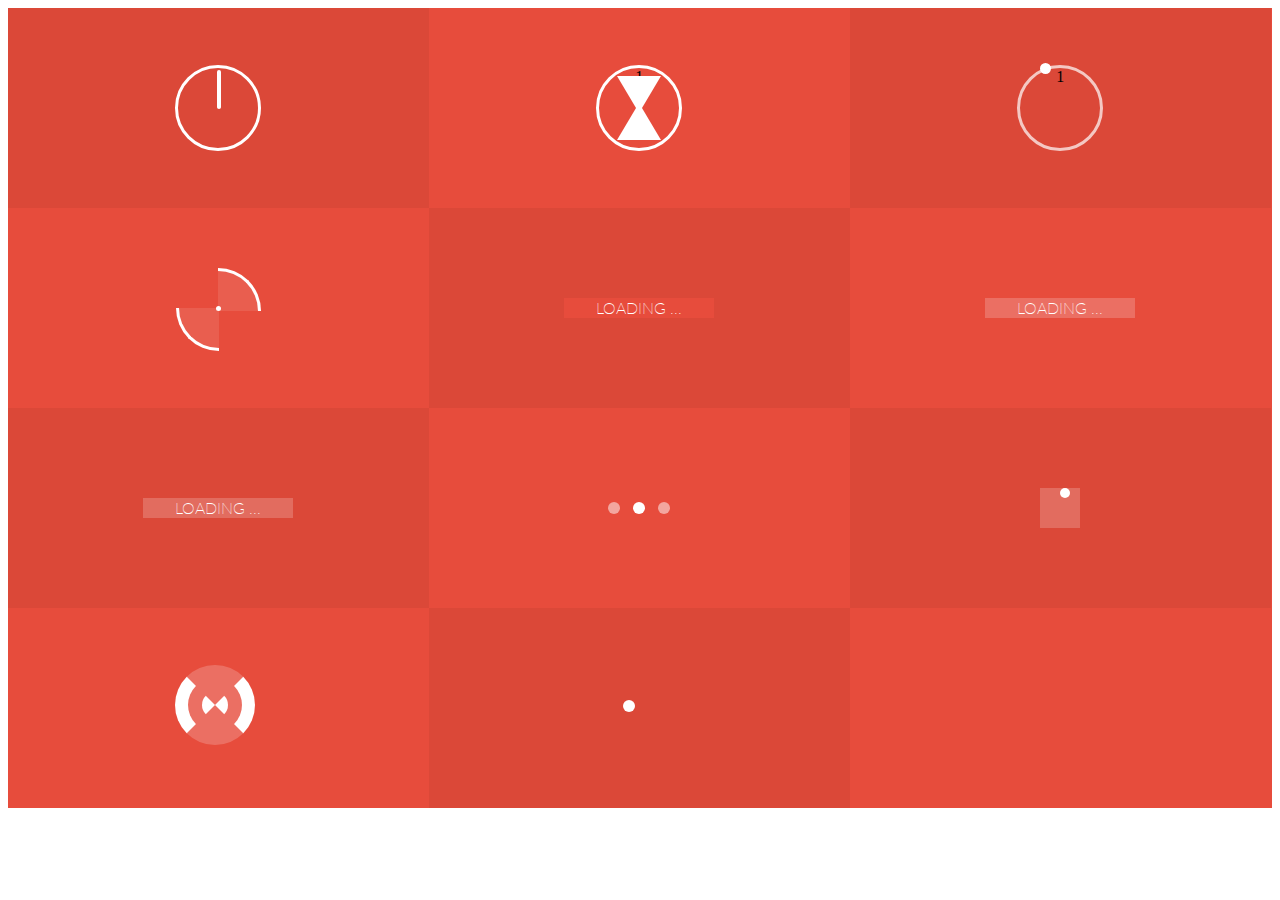
<file: load.html>
<!DOCTYPE html>
<html>
<head>
    <meta charset="UTF-8">
    <title>Loaders (WIP)</title>
    <link rel="stylesheet" href="load.css">
</head>

<body>

<div class="container">
    <div class="box">
        <div class="clock"></div>
        <p>Clock</p>
    </div>

    <div class="box">
        <div class="hourglass">1</div>
        <p>Hourglass</p>
    </div>

    <div class="box">
        <div class="loader1">1</div>
        <p>Loader 1</p>
    </div>

    <div class="box">
        <div class="loader2"></div>
        <p>loader 2</p>
    </div>

    <div class="box">
        <div class="loader3"></div>
        <p>loader 3</p>
    </div>

    <div class="box">
        <div class="loader4"></div>
        <p>loader 4</p>
    </div>

    <div class="box">
        <div class="loader5"></div>
        <p>loader 5</p>
    </div>

    <div class="box">
        <div class="loader6"></div>
        <p>loader 6</p>
    </div>

    <div class="box">
        <div class="loader7"></div>
        <p>loader 7</p>
    </div>

    <div class="box">
        <div class="loader8"></div>
        <p>loader 8</p>
    </div>

    <div class="box">
        <div class="loader9"></div>
        <p>loader 9</p>
    </div>

    <div class="box">
        <div class="loader10"></div>
        <p>loader 10 </p>
    </div>
</div>


</body>
</html>
</file>
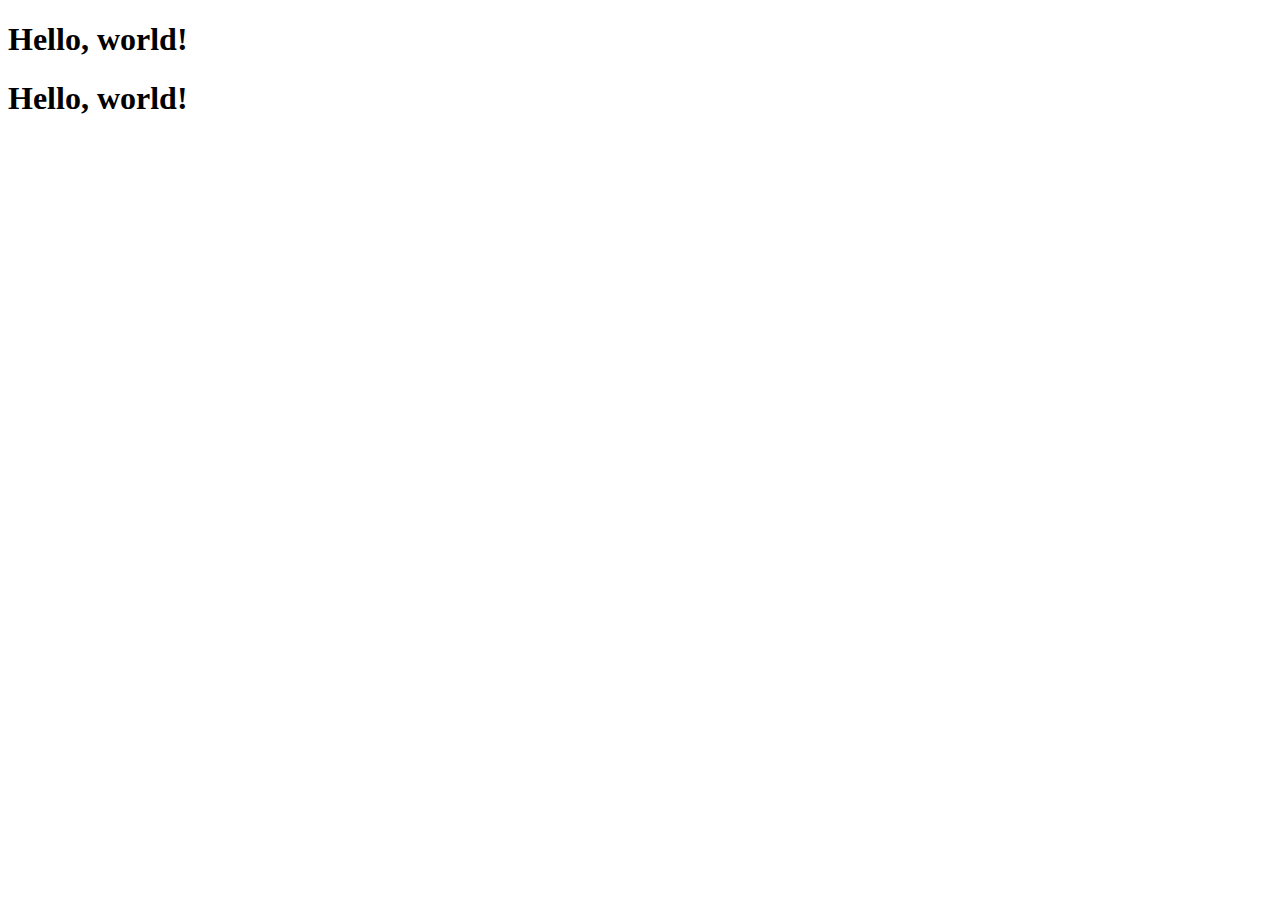
<file: reactDemo/hello.html>
<!DOCTYPE html>
<html lang="en">
<head>
    <meta charset="UTF-8">
    <title>Title</title>
    <script src="js/lib/react.min.js"></script>
    <script src="js/lib/react-dom.min.js"></script>
</head>
<body>
<div id="example"></div>
<div id="example1"></div>
<script src="js/hello.js"></script>
<!--让浏览器支持 babel的书写方式-->
<script src="js/lib/browser.js"></script>
<script type="text/babel" src="js/helloBabel.js"></script>
</body>
</html>
</file>
<file: load.css>
@import url(http://fonts.googleapis.com/css?family=Lato:300);


.container{
    text-align: center;
    background-color: #e74c3c;
    overflow: hidden;
}

.box:nth-child(2n-1){
    background-color: rgba(0,0,0,0.05);
}

.box{
    display: inline-block;
    height: 200px;
    width: 33.3%;
    float:left;
    position: relative;
    /*margin:0 -4px -5px -2px;*/
    transition: all .2s ease;
}



.box p{
    color: #777;
    font-family:  Lato,"Helvetica Neue" ;
    font-weight: 300;
    position: absolute;
    font-size: 20px;
    width: 100%;
    height: 25px;
    text-align: center;
    bottom: 0px;
    margin: 0;
    top:160px;
    background-color: #fff;
    opacity: 0;
    text-transform: uppercase;
    transition: all .2s ease;
}

.box:hover p{
    bottom:0px;
    top:175px;
    opacity: 1;
    transition: all .2s ease;
    z-index: 2;
}



/* MEDIA QUERIES */
@media (max-width: 700px){
    .box{
        width: 50%;
    }

    .box:nth-child(2n-1){
        background-color: inherit;
    }

    .box:nth-child(4n),.box:nth-child(4n-3) {
        background-color: rgba(0,0,0,0.05);
    }

}

@media (max-width: 420px){
    .box{
        width: 100%;
    }

    .box:nth-child(4n),.box:nth-child(4n-3){
        background-color: inherit;
    }

    .box:nth-child(2n-1){
        background-color:rgba(0,0,0,0.05);
    }

}


/* -------------- Clock -------------- */

.clock{
    border-radius: 60px;
    border: 3px solid #fff;
    height: 80px;
    width: 80px;
    position: relative;

    top: 28%;
    top: -webkit-calc(50% - 43px);
    top: calc(50% - 43px);
    left: 35%;
    left: -webkit-calc(50% - 43px);
    left: calc(50% - 43px);
}
.clock:after{
    content: "";
    position: absolute;
    background-color: #fff;
    top:2px;
    left: 48%;
    height: 38px;
    width: 4px;
    border-radius: 5px;
    -webkit-transform-origin: 50% 97%;
    transform-origin: 50% 97%;
    -webkit-animation: grdAiguille 2s linear infinite;
    animation: grdAiguille 2s linear infinite;
}

@-webkit-keyframes grdAiguille{
    0%{-webkit-transform:rotate(0deg);}
    100%{-webkit-transform:rotate(360deg);}
}

@keyframes grdAiguille{
    0%{transform:rotate(0deg);}
    100%{transform:rotate(360deg);}
}

.clock:before{
    content: "";
    position: absolute;
    background-color: #fff;
    top:6px;
    left: 48%;
    height: 35px;
    width: 4px;
    border-radius: 5px;
    -webkit-transform-origin: 50% 94%;
    transform-origin: 50% 94%;
    -webkit-animation: ptAiguille 12s linear infinite;
    animation: ptAiguille 12s linear infinite;
}

@-webkit-keyframes ptAiguille{
    0%{-webkit-transform:rotate(0deg);}
    100%{-webkit-transform:rotate(360deg);}
}

@keyframes ptAiguille{
    0%{transform:rotate(0deg);}
    100%{transform:rotate(360deg);}
}


/* -------------- Sablier -------------- */

.hourglass{
    position: relative;
    height: 80px;
    width: 80px;
    top: 28%;
    top: -webkit-calc(50% - 43px);
    top: calc(50% - 43px);
    left: 35%;
    left: -webkit-calc(50% - 43px);
    left: calc(50% - 43px);
    border: 3px solid #fff;
    border-radius: 80px;
    -webkit-transform-origin: 50% 50%;
    transform-origin: 50% 50%;
    -webkit-animation: hourglass 2s ease-in-out infinite;
    animation: hourglass 2s ease-in-out infinite;
}

.hourglass:before{
    content: "";
    position: absolute;
    top:8px;
    left: 18px;
    width: 0px;
    height: 0px;
    border-style: solid;
    border-width: 37px 22px 0 22px;
    border-color: #fff transparent transparent transparent;
}
.hourglass:after{
    content: "";
    position: absolute;
    top: 35px;
    left: 18px;
    width: 0px;
    height: 0px;
    border-style: solid;
    border-width: 0 22px 37px 22px;
    border-color: transparent transparent #fff transparent;
}

@-webkit-keyframes hourglass{
    0%{-webkit-transform:rotate(0deg);}
    100%{-webkit-transform:rotate(180deg);}
}

@keyframes hourglass{
    0%{transform:rotate(0deg);}
    100%{transform:rotate(180deg);}
}

/* -------------- Loader1 -------------- */

.loader1{
    position: relative;
    height: 80px;
    width: 80px;
    border-radius: 80px;
    border: 3px solid  rgba(255,255,255, .7);

    top: 28%;
    top: -webkit-calc(50% - 43px);
    top: calc(50% - 43px);
    left: 35%;
    left: -webkit-calc(50% - 43px);
    left: calc(50% - 43px);

    -webkit-transform-origin: 50% 50%;
    transform-origin: 50% 50%;
    -webkit-animation: loader1 3s linear infinite;
    animation: loader1 3s linear infinite;
}

.loader1:after{
    content: "";
    position: absolute;
    top: -5px;
    left: 20px;
    width: 11px;
    height: 11px;
    border-radius: 10px;
    background-color: #fff;
}

@-webkit-keyframes loader1{
    0%{-webkit-transform:rotate(0deg);}
    100%{-webkit-transform:rotate(360deg);}
}

@keyframes loader1{
    0%{transform:rotate(0deg);}
    100%{transform:rotate(360deg);}
}


/* -------------- loader2 -------------- */

.loader2{
    position: relative;
    width: 5px;
    height: 5px;

    top: 49%;
    top: -webkit-calc(50% - 43px);
    top: calc(50% - 2.5px);
    left: 49%;
    left: -webkit-calc(50% - 43px);
    left: calc(50% - 2.5px);

    background-color: #fff;
    border-radius: 50px;
}

.loader2:before{
    content: "";
    position: absolute;
    top: -38px;
    border-top: 3px solid #fff;
    border-right: 3px solid #fff;
    border-radius: 0 50px 0px  0;
    width: 40px;
    height: 40px;
    background-color: rgba(255, 255, 255, .1);
    -webkit-transform-origin:  0% 100%;
    transform-origin:  0% 100% ;
    -webkit-animation: loader2 1.5s linear infinite;
    animation: loader2 1.5s linear infinite;
}

.loader2:after{
    content: "";
    position: absolute;
    top: 2px;
    right: 2px;
    border-bottom: 3px solid #fff;
    border-left: 3px solid #fff;
    border-radius: 0 0px 0px  50px;
    width: 40px;
    height: 40px;
    background-color: rgba(255, 255, 255, .1);
    -webkit-transform-origin:  100% 0%;
    transform-origin:  100% 0% ;
    -webkit-animation: loader2 1.5s linear infinite;
    animation: loader2 1.5s linear infinite;
}



@-webkit-keyframes loader2{
    0%{-webkit-transform:rotate(0deg);}
    100%{-webkit-transform:rotate(360deg);}
}

@keyframes loader2{
    0%{transform:rotate(0deg);}
    100%{transform:rotate(360deg);}
}


/* -------------- loader3 -------------- */

.loader3{
    position: relative;
    width: 150px;
    height: 20px;

    top: 45%;
    top: -webkit-calc(50% - 10px);
    top: calc(50% - 10px);
    left: 25%;
    left: -webkit-calc(50% - 75px);
    left: calc(50% - 75px);
}

.loader3:after{
    content: "LOADING ...";
    color: #fff;
    font-family:  Lato,"Helvetica Neue" ;
    font-weight: 200;
    font-size: 16px;
    position: absolute;
    width: 100%;
    height: 20px;
    line-height: 20px;
    left: 0;
    top: 0;
    background-color: #e74c3c;
    z-index: 1;
}

.loader3:before{
    content: "";
    position: absolute;
    background-color: #fff;
    top: -5px;
    left: 0px;
    height: 30px;
    width: 0px;
    z-index: 0;
    opacity: 1;
    -webkit-transform-origin:  100% 0%;
    transform-origin:  100% 0% ;
    -webkit-animation: loader3 10s ease-in-out infinite;
    animation: loader3 10s ease-in-out infinite;
}



@-webkit-keyframes loader3{
    0%{width: 0px;}
    70%{width: 100%; opacity: 1;}
    90%{opacity: 0; width: 100%;}
    100%{opacity: 0;width: 0px;}
}

@keyframes loader3{
    0%{width: 0px;}
    70%{width: 100%; opacity: 1;}
    90%{opacity: 0; width: 100%;}
    100%{opacity: 0;width: 0px;}
}

/* -------------- loader4 -------------- */

.loader4{
    position: relative;
    width: 150px;
    height: 20px;

    top: 45%;
    top: -webkit-calc(50% - 10px);
    top: calc(50% - 10px);
    left: 25%;
    left: -webkit-calc(50% - 75px);
    left: calc(50% - 75px);

    background-color: rgba(255,255,255,0.2);
}

.loader4:before{
    content: "";
    position: absolute;
    background-color: #fff;
    top: 0px;
    left: 0px;
    height: 20px;
    width: 0px;
    z-index: 0;
    opacity: 1;
    -webkit-transform-origin:  100% 0%;
    transform-origin:  100% 0% ;
    -webkit-animation: loader4 10s ease-in-out infinite;
    animation: loader4 10s ease-in-out infinite;
}

.loader4:after{
    content: "LOADING ...";
    color: #fff;
    font-family:  Lato,"Helvetica Neue" ;
    font-weight: 200;
    font-size: 16px;
    position: absolute;
    width: 100%;
    height: 20px;
    line-height: 20px;
    left: 0;
    top: 0;
}

@-webkit-keyframes loader4{
    0%{width: 0px;}
    70%{width: 100%; opacity: 1;}
    90%{opacity: 0; width: 100%;}
    100%{opacity: 0;width: 0px;}
}

@keyframes loader4{
    0%{width: 0px;}
    70%{width: 100%; opacity: 1;}
    90%{opacity: 0; width: 100%;}
    100%{opacity: 0;width: 0px;}
}

/* -------------- loader5 -------------- */
.loader5{
    position: relative;
    width: 150px;
    height: 20px;

    top: 45%;
    top: -webkit-calc(50% - 10px);
    top: calc(50% - 10px);
    left: 25%;
    left: -webkit-calc(50% - 75px);
    left: calc(50% - 75px);

    background-color: rgba(255,255,255,0.2);
}

.loader5:after{
    content: "LOADING ...";
    color: #fff;
    font-family:  Lato,"Helvetica Neue" ;
    font-weight: 200;
    font-size: 16px;
    position: absolute;
    width: 100%;
    height: 20px;
    line-height: 20px;
    left: 0;
    top: 0;
}

.loader5:before{
    content: "";
    position: absolute;
    background-color: #fff;
    top: 0px;
    height: 20px;
    width: 0px;
    z-index: 0;
    -webkit-transform-origin:  100% 0%;
    transform-origin:  100% 0% ;
    -webkit-animation: loader5 7s ease-in-out infinite;
    animation: loader5 7s ease-in-out infinite;
}

@-webkit-keyframes loader5{
    0%{width: 0px; left: 0px}
    48%{width: 100%; left: 0px}
    50%{width: 100%; right: 0px}
    52%{width: 100%; right: 0px}
    100%{width: 0px; right: 0px}
}

@keyframes loader5{
    0%{width: 0px; left: 0px}
    48%{width: 100%; left: 0px}
    50%{width: 100%; right: 0px}
    52%{width: 100%; right: 0px}
    100%{width: 0px; right: 0px}
}

/* -------------- loader6 -------------- */

.loader6{
    position: relative;
    width: 12px;
    height: 12px;

    top: 46%;
    top: -webkit-calc(50% - 6px);
    top: calc(50% - 6px);
    left: 46%;
    left: -webkit-calc(50% - 6px);
    left: calc(50% - 6px);

    border-radius: 12px;
    background-color: #fff;
    -webkit-transform-origin:  50% 50%;
    transform-origin:  50% 50% ;
    -webkit-animation: loader6 1s ease-in-out infinite;
    animation: loader6 1s ease-in-out infinite;
}

.loader6:before{
    content: "";
    position: absolute;
    background-color: rgba(255, 255, 255, .5);
    top: 0px;
    left: -25px;
    height: 12px;
    width: 12px;
    border-radius: 12px;
}

.loader6:after{
    content: "";
    position: absolute;
    background-color: rgba(255, 255 ,255 ,.5);
    top: 0px;
    left: 25px;
    height: 12px;
    width: 12px;
    border-radius: 12px;
}


@-webkit-keyframes loader6{
    0%{-webkit-transform:rotate(0deg);}
    50%{-webkit-transform:rotate(180deg);}
    100%{-webkit-transform:rotate(180deg);}
}

@keyframes loader6{
    0%{transform:rotate(0deg);}
    50%{transform:rotate(180deg);}
    100%{transform:rotate(180deg);}
}

/* -------------- loader7 -------------- */

.loader7{
    position: relative;
    width: 40px;
    height: 40px;

    top: 40%;
    top: -webkit-calc(50% - 20px);
    top: calc(50% - 20px);
    left: 43%;
    left: -webkit-calc(50% - 20px);
    left: calc(50% - 20px);

    background-color: rgba(255, 255, 255, .2);
}

.loader7:before{
    content: "";
    position: absolute;
    background-color: #fff;
    height: 10px;
    width: 10px;
    border-radius: 10px;
    -webkit-animation: loader7 2s ease-in-out infinite;
    animation: loader7 2s ease-in-out infinite;
}

.loader7:after{
    content: "";
    position: absolute;
    background-color: #fff;
    top: 0px;
    left: 0px;
    height: 40px;
    width: 0px;
    z-index: 0;
    opacity: 1;
    -webkit-animation: loader72 10s ease-in-out infinite;
    animation: loader72 10s ease-in-out infinite;
}


@-webkit-keyframes loader7{
    0%{left: -12px; top: -12px;}
    25%{left:42px; top:-12px;}
    50%{left: 42px; top: 42px;}
    75%{left: -12px; top: 42px;}
    100%{left:-12px; top:-12px;}
}

@keyframes loader7{
    0%{left: -12px; top: -12px;}
    25%{left:42px; top:-12px;}
    50%{left: 42px; top: 42px;}
    75%{left: -12px; top: 42px;}
    100%{left:-12px; top:-12px;}
}

@-webkit-keyframes loader72{
    0%{width: 0px;}
    70%{width: 40px; opacity: 1;}
    90%{opacity: 0; width: 40px;}
    100%{opacity: 0;width: 0px;}
}

@keyframes loader72{
    0%{width: 0px;}
    70%{width: 40px; opacity: 1;}
    90%{opacity: 0; width: 40px;}
    100%{opacity: 0;width: 0px;}
}

/* -------------- loader8 -------------- */

.loader8{
    position: relative;
    width: 80px;
    height: 80px;

    top: 28%;
    top: -webkit-calc(50% - 43px);
    top: calc(50% - 43px);
    left: 35%;
    left: -webkit-calc(50% - 43px);
    left: calc(50% - 43px);

    border-radius: 50px;
    background-color: rgba(255, 255, 255, .2);
    border-width: 40px;
    border-style: double;
    border-color:transparent  #fff;

    -webkit-box-sizing:border-box;
    -moz-box-sizing:border-box;
    box-sizing:border-box;

    -webkit-transform-origin:  50% 50%;
    transform-origin:  50% 50% ;
    -webkit-animation: loader8 2s linear infinite;
    animation: loader8 2s linear infinite;

}




@-webkit-keyframes loader8{
    0%{-webkit-transform:rotate(0deg);}
    100%{-webkit-transform:rotate(360deg);}
}

@keyframes loader8{
    0%{transform:rotate(0deg);}
    100%{transform:rotate(360deg);}
}


/* -------------- loader9 -------------- */

.loader9:before{
    content: "";
    position: absolute;
    top: 0px;
    height: 12px;
    width: 12px;
    border-radius: 12px;
    -webkit-animation: loader9g 3s ease-in-out infinite;
    animation: loader9g 3s ease-in-out infinite;
}

.loader9{
    position: relative;
    width: 12px;
    height: 12px;
    top: 46%;
    left: 46%;
    border-radius: 12px;
    background-color: #fff;
}


.loader9:after{
    content: "";
    position: absolute;
    top: 0px;
    height: 12px;
    width: 12px;
    border-radius: 12px;
    -webkit-animation: loader9d 3s ease-in-out infinite;
    animation: loader9d 3s ease-in-out infinite;
}

@-webkit-keyframes loader9g{
    0%{	left: -25px; background-color: rgba(255, 255, 255, .8); }
    50%{ left: 0px; background-color: rgba(255, 255, 255, .1);}
    100%{ left:-25px; background-color: rgba(255, 255, 255, .8); }
}
@keyframes loader9g{
    0%{	left: -25px; background-color: rgba(255, 255, 255, .8); }
    50%{ left: 0px; background-color: rgba(255, 255, 255, .1);}
    100%{ left:-25px; background-color: rgba(255, 255, 255, .8); }
}


@-webkit-keyframes loader9d{
    0%{	left: 25px; background-color: rgba(255, 255, 255, .8); }
    50%{ left: 0px; background-color: rgba(255, 255, 255, .1);}
    100%{ left:25px; background-color: rgba(255, 255, 255, .8); }
}
@keyframes loader9d{
    0%{	left: 25px; background-color: rgba(255, 255, 255, .8); }
    50%{ left: 0px; background-color: rgba(255, 255, 255, .1);}
    100%{ left:25px; background-color: rgba(255, 255, 255, .8); }
}

/* -------------- loader10 -------------- */

.loader10:before{
    content: "";
    position: absolute;
    top: 0px;
    left: -25px;
    height: 12px;
    width: 12px;
    border-radius: 12px;
    -webkit-animation: loader10g 3s ease-in-out infinite;
    animation: loader10g 3s ease-in-out infinite;
}

.loader10{
    position: relative;
    width: 12px;
    height: 12px;
    top: 46%;
    left: 46%;
    border-radius: 12px;
    -webkit-animation: loader10m 3s ease-in-out infinite;
    animation: loader10m 3s ease-in-out infinite;
}


.loader10:after{
    content: "";
    position: absolute;
    top: 0px;
    left: 25px;
    height: 10px;
    width: 10px;
    border-radius: 10px;
    -webkit-animation: loader10d 3s ease-in-out infinite;
    animation: loader10d 3s ease-in-out infinite;
}

@-webkit-keyframes loader10g{
    0%{background-color: rgba(255, 255, 255, .2);}
    25%{background-color: rgba(255, 255, 255, 1);}
    50%{background-color: rgba(255, 255, 255, .2);}
    75%{background-color: rgba(255, 255, 255, .2);}
    100%{background-color: rgba(255, 255, 255, .2);}
}
@keyframes loader10g{
    0%{background-color: rgba(255, 255, 255, .2);}
    25%{background-color: rgba(255, 255, 255, 1);}
    50%{background-color: rgba(255, 255, 255, .2);}
    75%{background-color: rgba(255, 255, 255, .2);}
    100%{background-color: rgba(255, 255, 255, .2);}
}

@-webkit-keyframes loader10m{
    0%{background-color: rgba(255, 255, 255, .2);}
    25%{background-color: rgba(255, 255, 255, .2);}
    50%{background-color: rgba(255, 255, 255, 1);}
    75%{background-color: rgba(255, 255, 255, .2);}
    100%{background-color: rgba(255, 255, 255, .2);}
}
@keyframes loader10m{
    0%{background-color: rgba(255, 255, 255, .2);}
    25%{background-color: rgba(255, 255, 255, .2);}
    50%{background-color: rgba(255, 255, 255, 1);}
    75%{background-color: rgba(255, 255, 255, .2);}
    100%{background-color: rgba(255, 255, 255, .2);}
}

@-webkit-keyframes loader10d{
    0%{background-color: rgba(255, 255, 255, .2);}
    25%{background-color: rgba(255, 255, 255, .2);}
    50%{background-color: rgba(255, 255, 255, .2);}
    75%{background-color: rgba(255, 255, 255, 1);}
    100%{background-color: rgba(255, 255, 255, .2);}
}
@keyframes loader10d{
    0%{background-color: rgba(255, 255, 255, .2);}
    25%{background-color: rgba(255, 255, 255, .2);}
    50%{background-color: rgba(255, 255, 255, .2);}
    75%{background-color: rgba(255, 255, 255, 1);}
    100%{background-color: rgba(255, 255, 255, .2);}
}
</file>
